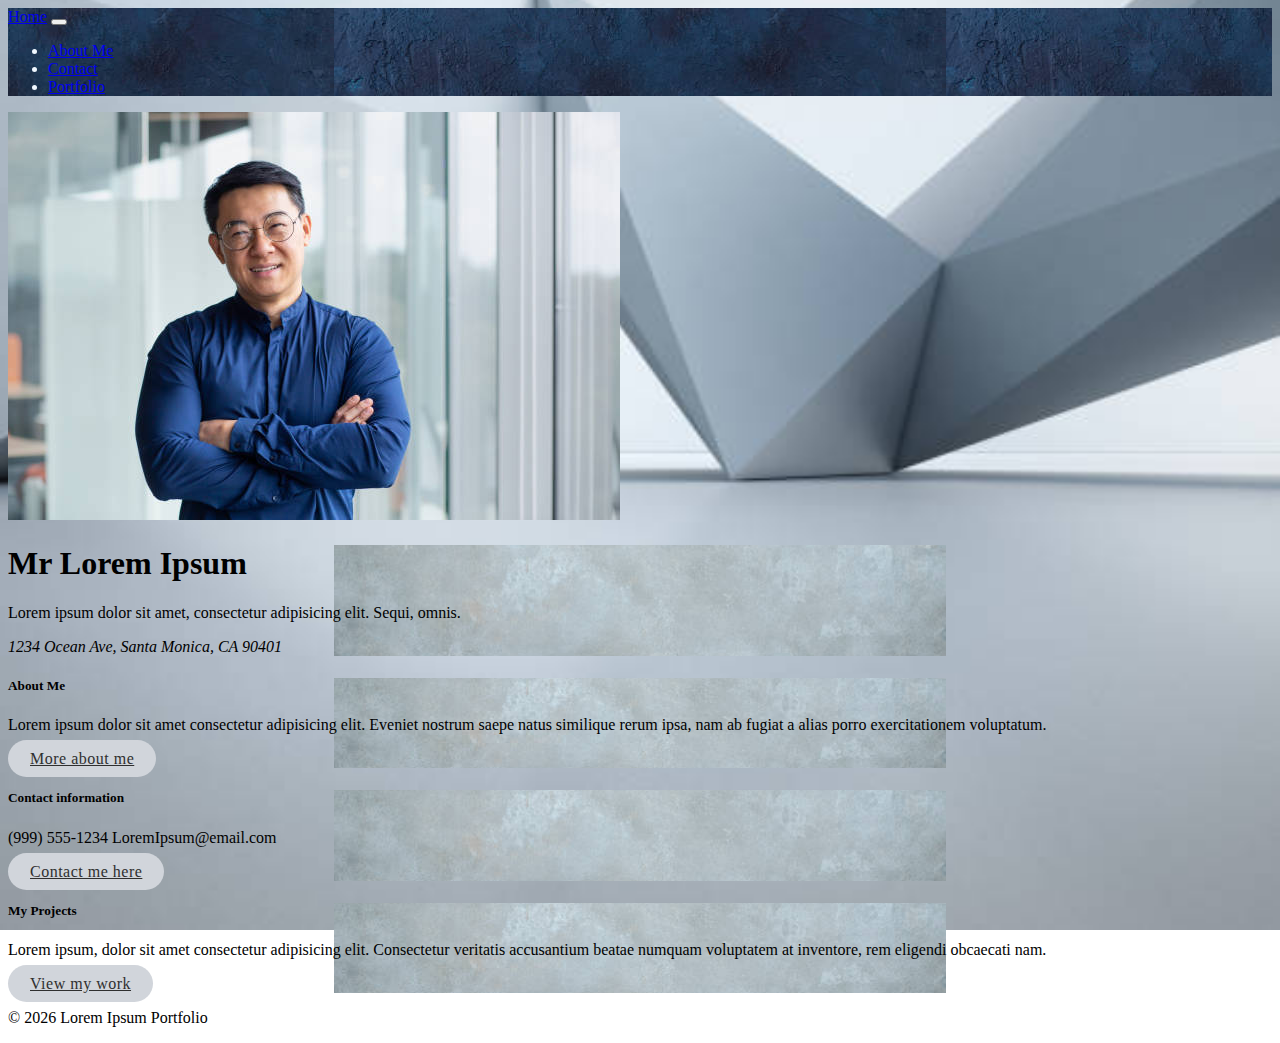
<file: index.html>
<!doctype html>
<html lang="en">

<head>
    <meta charset="utf-8">
    <meta name="viewport" content="width=device-width, initial-scale=1">
    <title>My Webpage</title>
    <link href="https://cdn.jsdelivr.net/npm/bootstrap@5.3.8/dist/css/bootstrap.min.css" rel="stylesheet"
        integrity="sha384-sRIl4kxILFvY47J16cr9ZwB07vP4J8+LH7qKQnuqkuIAvNWLzeN8tE5YBujZqJLB" crossorigin="anonymous">
    <link rel="stylesheet" href="css/style.css">
</head>

<body>
    <header>
        <nav class="navbar navbar-expand-lg navbar-dark" id="nav-bar-background">
            <div class="container-fluid">
                <a class="navbar-brand" href="index.html">Home</a>
                <button class="navbar-toggler" type="button" data-bs-toggle="collapse" data-bs-target="#navbarNav"
                    aria-controls="navbarNav" aria-expanded="false" aria-label="Toggle navigation">
                    <span class="navbar-toggler-icon"></span>
                </button>
                <div class="collapse navbar-collapse" id="navbarNav">
                    <ul class="navbar-nav">
                        <li class="nav-item">
                            <a class="nav-link" href="about.html">About Me</a>
                        </li>
                        <li class="nav-item">
                            <a class="nav-link" href="contact.html">Contact</a>
                        </li>
                        <li class="nav-item">
                            <a class="nav-link" href="portfolio.html">Portfolio</a>
                        </li>
                    </ul>
                </div>
            </div>
        </nav>
    </header>
    <main>
        <section class="container my-5">
            <article class="card mb-3 shadow-sm">
                <div class="row g-0">
                    <div class="col-md-4">
                        <img src="images/website_place_holder1.jpg" class="img-fluid rounded-start" alt="Profile Image">
                    </div>
                    <div class="col-md-8 home-cards">
                        <div class="card-body">
                            <h1 class="card-title">Mr Lorem Ipsum</h1>
                            <p class="card-text">
                                Lorem ipsum dolor sit amet, consectetur adipisicing elit. Sequi, omnis.
                            </p>
                            <address>
                                1234 Ocean Ave, Santa Monica, CA 90401
                            </address>
                        </div>
                    </div>
                </div>
            </article>
        </section>

        <section class="container my-5">
            <div class="row g-4">
                <div class="col-12 col-md-6 col-lg-4">
                    <div class="card h-100 shadow-sm">
                        <div class="card-body home-cards">
                            <h5 class="card-title">About Me</h5>
                            <p class="card-text">
                                Lorem ipsum dolor sit amet consectetur adipisicing elit. Eveniet nostrum saepe natus
                                similique rerum ipsa, nam ab fugiat a alias porro exercitationem voluptatum.
                            </p>
                            <a href="about.html" class="btn btn-modern">More about me</a>
                        </div>
                    </div>
                </div>
                <div class="col-12 col-md-6 col-lg-4">
                    <div class="card h-100 shadow-sm">
                        <div class="card-body home-cards">
                            <h5 class="card-title">Contact information</h5>
                            <p class="card-text">
                                (999) 555-1234
                                LoremIpsum@email.com
                            </p>
                            <a href="contact.html" class="btn btn-modern">Contact me here</a>
                        </div>
                    </div>
                </div>
                <div class="col-12 col-md-6 col-lg-4">
                    <div class="card h-100 shadow-sm">
                        <div class="card-body home-cards">
                            <h5 class="card-title">My Projects</h5>
                            <p class="card-text">
                                Lorem ipsum, dolor sit amet consectetur adipisicing elit. Consectetur veritatis
                                accusantium beatae numquam voluptatem at inventore, rem eligendi obcaecati nam.
                            </p>
                            <a href="portfolio.html" class="btn btn-modern">View my work</a>
                        </div>
                    </div>
                </div>
            </div>
        </section>
    </main>
    <script src="https://cdn.jsdelivr.net/npm/bootstrap@5.3.8/dist/js/bootstrap.bundle.min.js"
        integrity="sha384-FKyoEForCGlyvwx9Hj09JcYn3nv7wiPVlz7YYwJrWVcXK/BmnVDxM+D2scQbITxI"
        crossorigin="anonymous"></script>
    <footer class="text-center py-4">
        <p>&copy; 2026 Lorem Ipsum Portfolio</p>
    </footer>
</body>

</html>
</file>
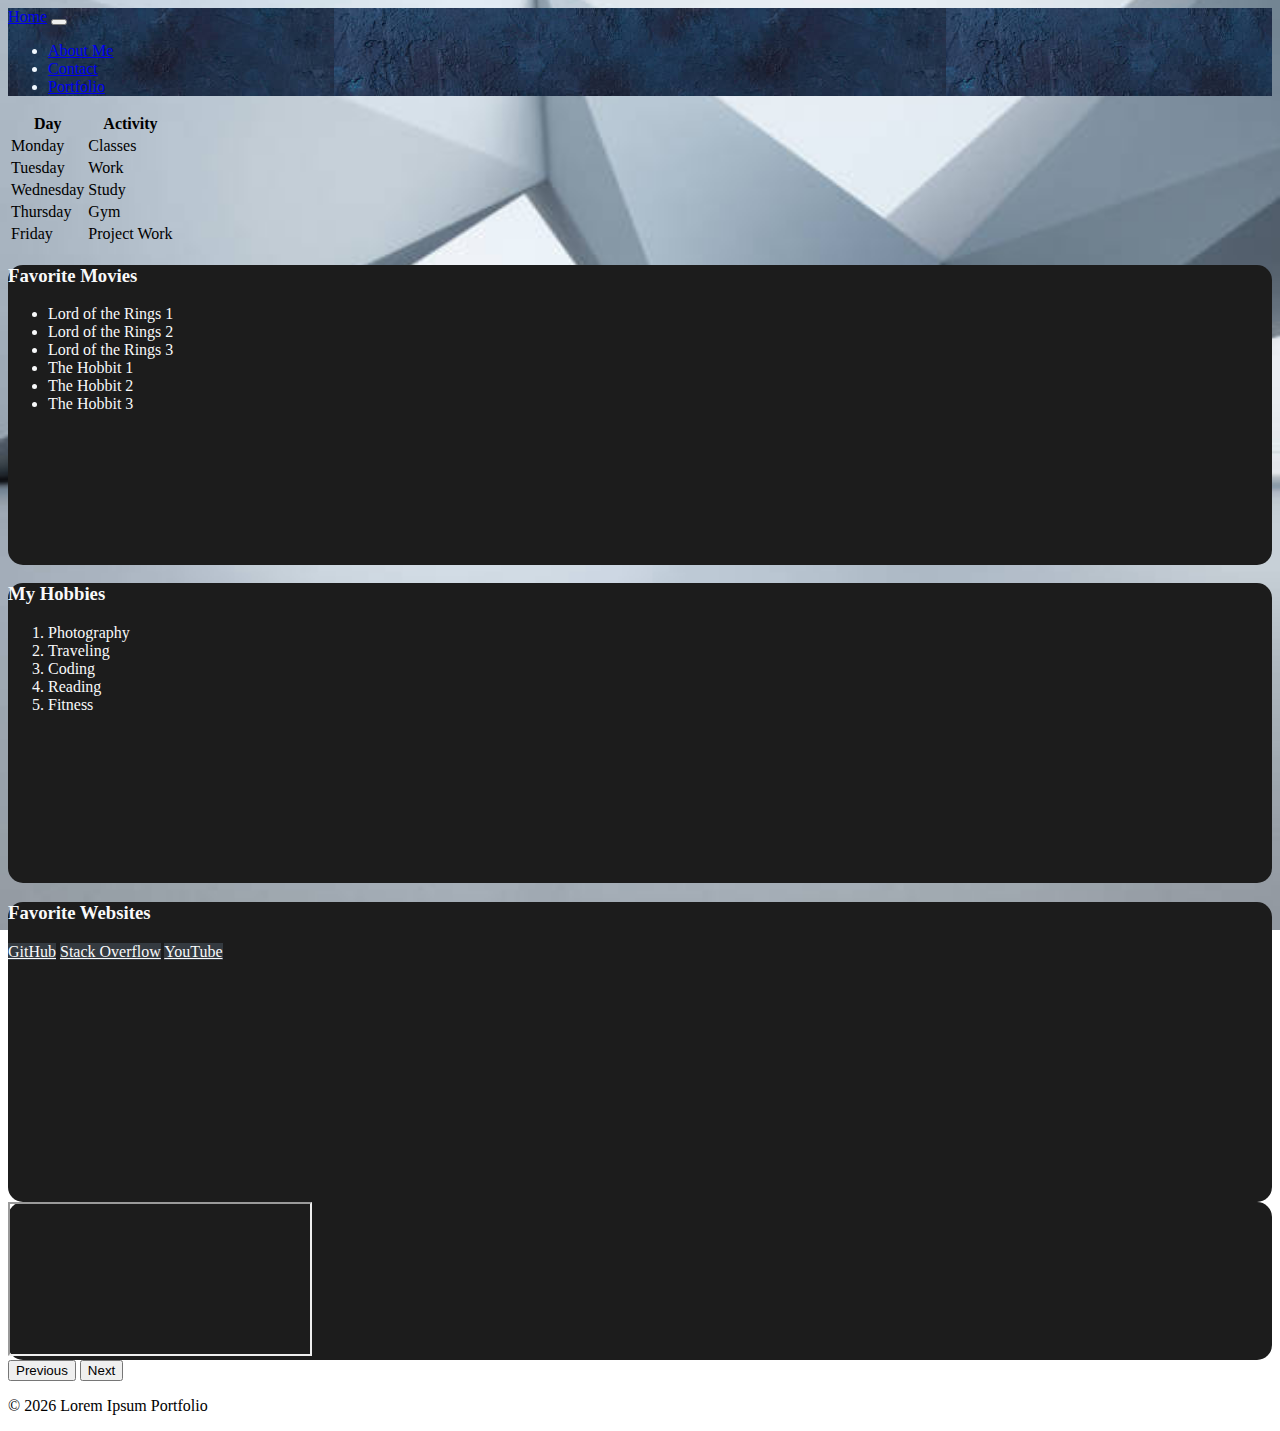
<file: about.html>
<!doctype html>
<html lang="en">

<head>
    <meta charset="utf-8">
    <meta name="viewport" content="width=device-width, initial-scale=1">
    <title>About me</title>
    <link href="https://cdn.jsdelivr.net/npm/bootstrap@5.3.8/dist/css/bootstrap.min.css" rel="stylesheet"
        integrity="sha384-sRIl4kxILFvY47J16cr9ZwB07vP4J8+LH7qKQnuqkuIAvNWLzeN8tE5YBujZqJLB" crossorigin="anonymous">
    <link rel="stylesheet" href="css/style.css">
</head>

<body>
    <header>
        <nav class="navbar navbar-expand-lg navbar-dark" id="nav-bar-background">
            <div class="container-fluid">
                <a class="navbar-brand" href="index.html">Home</a>
                <button class="navbar-toggler" type="button" data-bs-toggle="collapse" data-bs-target="#navbarNav"
                    aria-controls="navbarNav" aria-expanded="false" aria-label="Toggle navigation">
                    <span class="navbar-toggler-icon"></span>
                </button>
                <div class="collapse navbar-collapse" id="navbarNav">
                    <ul class="navbar-nav">
                        <li class="nav-item">
                            <a class="nav-link" href="about.html">About Me</a>
                        </li>
                        <li class="nav-item">
                            <a class="nav-link" href="contact.html">Contact</a>
                        </li>
                        <li class="nav-item">
                            <a class="nav-link" href="portfolio.html">Portfolio</a>
                        </li>
                    </ul>
                </div>
            </div>
        </nav>
    </header>
    <main>
        <section>
            <table class="table table-dark table-bordered text-center">
                <thead class="table-dark">
                    <tr>
                        <th>Day</th>
                        <th>Activity</th>
                    </tr>
                </thead>
                <tbody>
                    <tr class="table-primary">
                        <td>Monday</td>
                        <td>Classes</td>
                    </tr>
                    <tr class="table-success">
                        <td>Tuesday</td>
                        <td>Work</td>
                    </tr>
                    <tr class="table-warning">
                        <td>Wednesday</td>
                        <td>Study</td>
                    </tr>
                    <tr class="table-info">
                        <td>Thursday</td>
                        <td>Gym</td>
                    </tr>
                    <tr class="table-danger">
                        <td>Friday</td>
                        <td>Project Work</td>
                    </tr>
                </tbody>
            </table>
        </section>
        <section>
            <div id="carouselExampleAutoplaying" class="carousel slide" data-bs-ride="carousel">
                <div class="carousel-inner">
                    <div class="carousel-item active">
                        <div class="card carousel-card d-flex justify-content-center align-items-center text-center"
                            style="height: 300px;">
                            <h3 class="mb-3">Favorite Movies</h3>
                            <ul>
                                <li>Lord of the Rings 1</li>
                                <li>Lord of the Rings 2</li>
                                <li>Lord of the Rings 3</li>
                                <li>The Hobbit 1</li>
                                <li>The Hobbit 2</li>
                                <li>The Hobbit 3</li>
                            </ul>
                        </div>
                    </div>
                    <div class="carousel-item">
                        <div class="card carousel-card d-flex justify-content-center align-items-center text-center"
                            style="height: 300px;">
                            <h3 class="mb-3">My Hobbies</h3>
                            <ol>
                                <li>Photography</li>
                                <li>Traveling</li>
                                <li>Coding</li>
                                <li>Reading</li>
                                <li>Fitness</li>
                            </ol>
                        </div>
                    </div>
                    <div class="carousel-item">
                        <div class="card p-4 shadow-sm carousel-card text-center" style="height: 300px;">
                            <h3 class="mb-3">Favorite Websites</h3>
                            <div class="d-flex flex-column gap-2">
                                <a href="https://www.github.com" target="_blank"
                                    class="btn btn-outline-secondary">GitHub</a>
                                <a href="https://www.stackoverflow.com" target="_blank"
                                    class="btn btn-outline-secondary">Stack Overflow</a>
                                <a href="https://www.youtube.com" target="_blank"
                                    class="btn btn-outline-secondary">YouTube</a>
                            </div>
                        </div>
                    </div>
                    <div class="carousel-item">
                        <div class="card p-4 shadow-sm carousel-card text-center">
                            <div class="ratio ratio-16x9">
                                <iframe src="https://www.youtube.com/embed/Aq5WXmQQooo" title="YouTube video"
                                    allowfullscreen>
                                </iframe>
                            </div>
                        </div>
                    </div>
                </div>
                <button class="carousel-control-prev" type="button" data-bs-target="#carouselExampleAutoplaying"
                    data-bs-slide="prev">
                    <span class="carousel-control-prev-icon" aria-hidden="true"></span>
                    <span class="visually-hidden">Previous</span>
                </button>
                <button class="carousel-control-next" type="button" data-bs-target="#carouselExampleAutoplaying"
                    data-bs-slide="next">
                    <span class="carousel-control-next-icon" aria-hidden="true"></span>
                    <span class="visually-hidden">Next</span>
                </button>
            </div>
        </section>
    </main>
    <script src="https://cdn.jsdelivr.net/npm/bootstrap@5.3.8/dist/js/bootstrap.bundle.min.js"
        integrity="sha384-FKyoEForCGlyvwx9Hj09JcYn3nv7wiPVlz7YYwJrWVcXK/BmnVDxM+D2scQbITxI"
        crossorigin="anonymous"></script>
    <footer class="text-center py-4">
        <p>&copy; 2026 Lorem Ipsum Portfolio</p>
    </footer>
</body>

</html>
</file>
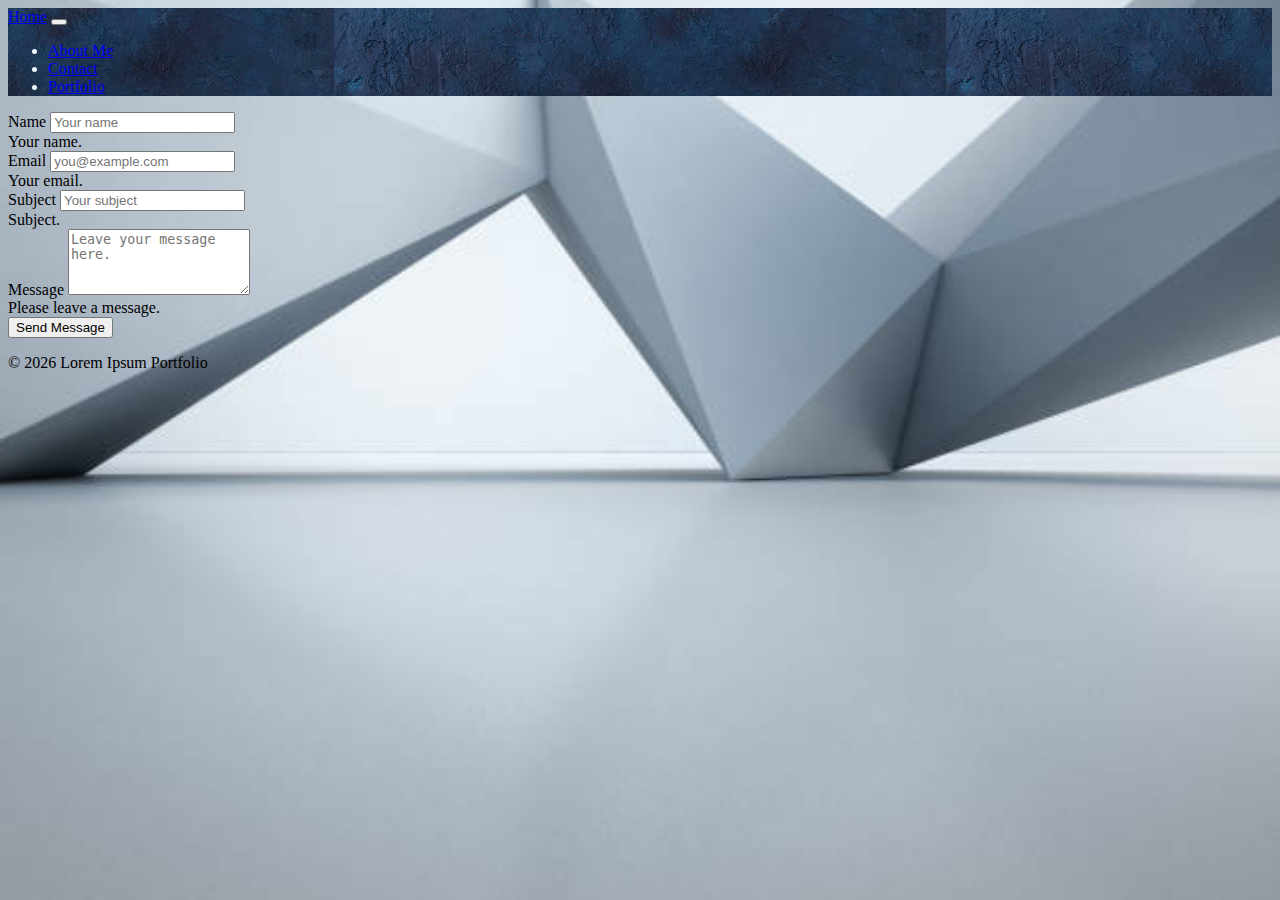
<file: contact.html>
<!doctype html>
<html lang="en">

<head>
    <meta charset="utf-8">
    <meta name="viewport" content="width=device-width, initial-scale=1">
    <title>Contact me</title>
    <link href="https://cdn.jsdelivr.net/npm/bootstrap@5.3.8/dist/css/bootstrap.min.css" rel="stylesheet"
        integrity="sha384-sRIl4kxILFvY47J16cr9ZwB07vP4J8+LH7qKQnuqkuIAvNWLzeN8tE5YBujZqJLB" crossorigin="anonymous">
    <link rel="stylesheet" href="css/style.css">
</head>

<body>
    <header>
        <nav class="navbar navbar-expand-lg navbar-dark" id="nav-bar-background">
            <div class="container-fluid">
                <a class="navbar-brand" href="index.html">Home</a>
                <button class="navbar-toggler" type="button" data-bs-toggle="collapse" data-bs-target="#navbarNav"
                    aria-controls="navbarNav" aria-expanded="false" aria-label="Toggle navigation">
                    <span class="navbar-toggler-icon"></span>
                </button>
                <div class="collapse navbar-collapse" id="navbarNav">
                    <ul class="navbar-nav">
                        <li class="nav-item">
                            <a class="nav-link" href="about.html">About Me</a>
                        </li>
                        <li class="nav-item">
                            <a class="nav-link" href="contact.html">Contact</a>
                        </li>
                        <li class="nav-item">
                            <a class="nav-link" href="portfolio.html">Portfolio</a>
                        </li>
                    </ul>
                </div>
            </div>
        </nav>
    </header>
    <main>
        <section>
            <form class="row g-3 bg-dark text-light p-4 rounded needs-validation" novalidate>
                <div class="col-md-6">
                    <label for="inputName" class="form-label">Name</label>
                    <input type="text" class="form-control" id="inputName" placeholder="Your name" required>
                    <div class="invalid-feedback">
                        Your name.
                    </div>
                </div>
                <div class="col-md-6">
                    <label for="inputEmail" class="form-label">Email</label>
                    <input type="email" class="form-control" id="inputEmail" placeholder="you@example.com" required>
                    <div class="invalid-feedback">
                        Your email.
                    </div>
                </div>
                <div class="col-5">
                    <label for="inputSubject" class="form-label">Subject</label>
                    <input type="text" class="form-control" id="inputSubject" placeholder="Your subject" required>
                    <div class="invalid-feedback">
                        Subject.
                    </div>
                </div>
                <div class="col-12">
                    <label for="inputMessage" class="form-label">Message</label>
                    <textarea class="form-control" id="inputMessage" rows="4" placeholder="Leave your message here."
                        required></textarea>
                    <div class="invalid-feedback">
                        Please leave a message.
                    </div>
                </div>
                <div class="col-12 text-center">
                    <button type="submit" class="btn btn-outline-light px-4">Send Message</button>
                </div>
            </form>
        </section>
    </main>
    <script src="https://cdn.jsdelivr.net/npm/bootstrap@5.3.8/dist/js/bootstrap.bundle.min.js"
        integrity="sha384-FKyoEForCGlyvwx9Hj09JcYn3nv7wiPVlz7YYwJrWVcXK/BmnVDxM+D2scQbITxI"
        crossorigin="anonymous"></script>
    <footer class="text-center py-4">
        <p>&copy; 2026 Lorem Ipsum Portfolio</p>
    </footer>
</body>

</html>
</file>
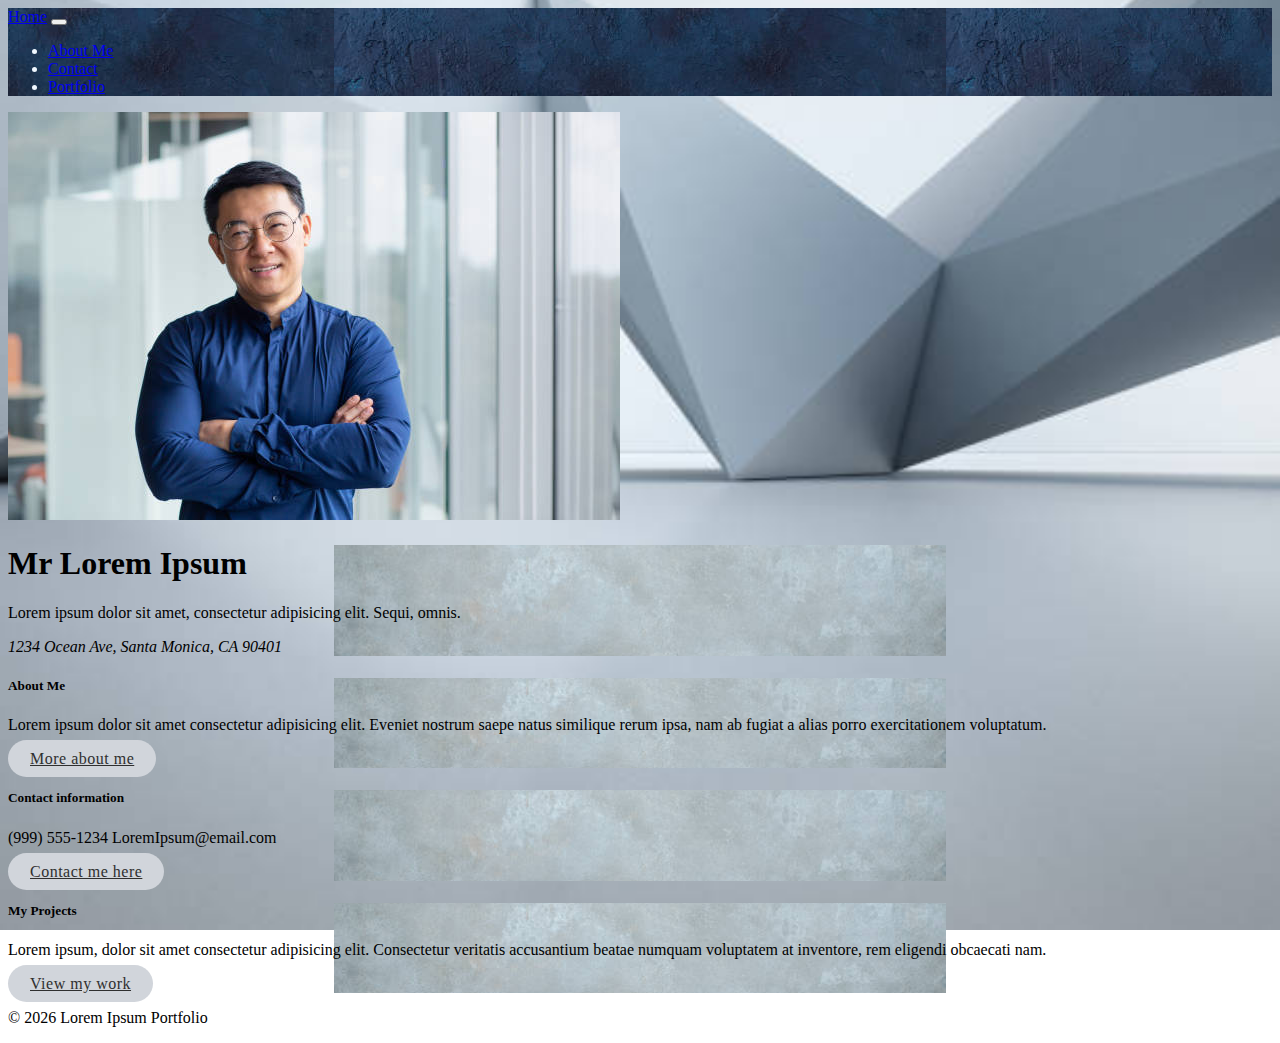
<file: home.html>
<!doctype html>
<html lang="en">

<head>
    <meta charset="utf-8">
    <meta name="viewport" content="width=device-width, initial-scale=1">
    <title>My Webpage</title>
    <link href="https://cdn.jsdelivr.net/npm/bootstrap@5.3.8/dist/css/bootstrap.min.css" rel="stylesheet"
        integrity="sha384-sRIl4kxILFvY47J16cr9ZwB07vP4J8+LH7qKQnuqkuIAvNWLzeN8tE5YBujZqJLB" crossorigin="anonymous">
    <link rel="stylesheet" href="css/style.css">
</head>

<body>
    <header>
        <nav class="navbar navbar-expand-lg navbar-dark" id="nav-bar-background">
            <div class="container-fluid">
                <a class="navbar-brand" href="home.html">Home</a>
                <button class="navbar-toggler" type="button" data-bs-toggle="collapse" data-bs-target="#navbarNav"
                    aria-controls="navbarNav" aria-expanded="false" aria-label="Toggle navigation">
                    <span class="navbar-toggler-icon"></span>
                </button>
                <div class="collapse navbar-collapse" id="navbarNav">
                    <ul class="navbar-nav">
                        <li class="nav-item">
                            <a class="nav-link" href="about.html">About Me</a>
                        </li>
                        <li class="nav-item">
                            <a class="nav-link" href="contact.html">Contact</a>
                        </li>
                        <li class="nav-item">
                            <a class="nav-link" href="portfolio.html">Portfolio</a>
                        </li>
                    </ul>
                </div>
            </div>
        </nav>
    </header>
    <main>
        <section class="container my-5">
            <article class="card mb-3 shadow-sm">
                <div class="row g-0">
                    <div class="col-md-4">
                        <img src="images/website_place_holder1.jpg" class="img-fluid rounded-start" alt="Profile Image">
                    </div>
                    <div class="col-md-8 home-cards">
                        <div class="card-body">
                            <h1 class="card-title">Mr Lorem Ipsum</h1>
                            <p class="card-text">
                                Lorem ipsum dolor sit amet, consectetur adipisicing elit. Sequi, omnis.
                            </p>
                            <address>
                                1234 Ocean Ave, Santa Monica, CA 90401
                            </address>
                        </div>
                    </div>
                </div>
            </article>
        </section>

        <section class="container my-5">
            <div class="row g-4">
                <div class="col-12 col-md-6 col-lg-4">
                    <div class="card h-100 shadow-sm">
                        <div class="card-body home-cards">
                            <h5 class="card-title">About Me</h5>
                            <p class="card-text">
                                Lorem ipsum dolor sit amet consectetur adipisicing elit. Eveniet nostrum saepe natus
                                similique rerum ipsa, nam ab fugiat a alias porro exercitationem voluptatum.
                            </p>
                            <a href="about.html" class="btn btn-modern">More about me</a>
                        </div>
                    </div>
                </div>
                <div class="col-12 col-md-6 col-lg-4">
                    <div class="card h-100 shadow-sm">
                        <div class="card-body home-cards">
                            <h5 class="card-title">Contact information</h5>
                            <p class="card-text">
                                (999) 555-1234
                                LoremIpsum@email.com
                            </p>
                            <a href="contact.html" class="btn btn-modern">Contact me here</a>
                        </div>
                    </div>
                </div>
                <div class="col-12 col-md-6 col-lg-4">
                    <div class="card h-100 shadow-sm">
                        <div class="card-body home-cards">
                            <h5 class="card-title">My Projects</h5>
                            <p class="card-text">
                                Lorem ipsum, dolor sit amet consectetur adipisicing elit. Consectetur veritatis
                                accusantium beatae numquam voluptatem at inventore, rem eligendi obcaecati nam.
                            </p>
                            <a href="portfolio.html" class="btn btn-modern">View my work</a>
                        </div>
                    </div>
                </div>
            </div>
        </section>
    </main>
    <script src="https://cdn.jsdelivr.net/npm/bootstrap@5.3.8/dist/js/bootstrap.bundle.min.js"
        integrity="sha384-FKyoEForCGlyvwx9Hj09JcYn3nv7wiPVlz7YYwJrWVcXK/BmnVDxM+D2scQbITxI"
        crossorigin="anonymous"></script>
    <footer class="text-center py-4">
        <p>&copy; 2026 Lorem Ipsum Portfolio</p>
    </footer>
</body>

</html>
</file>
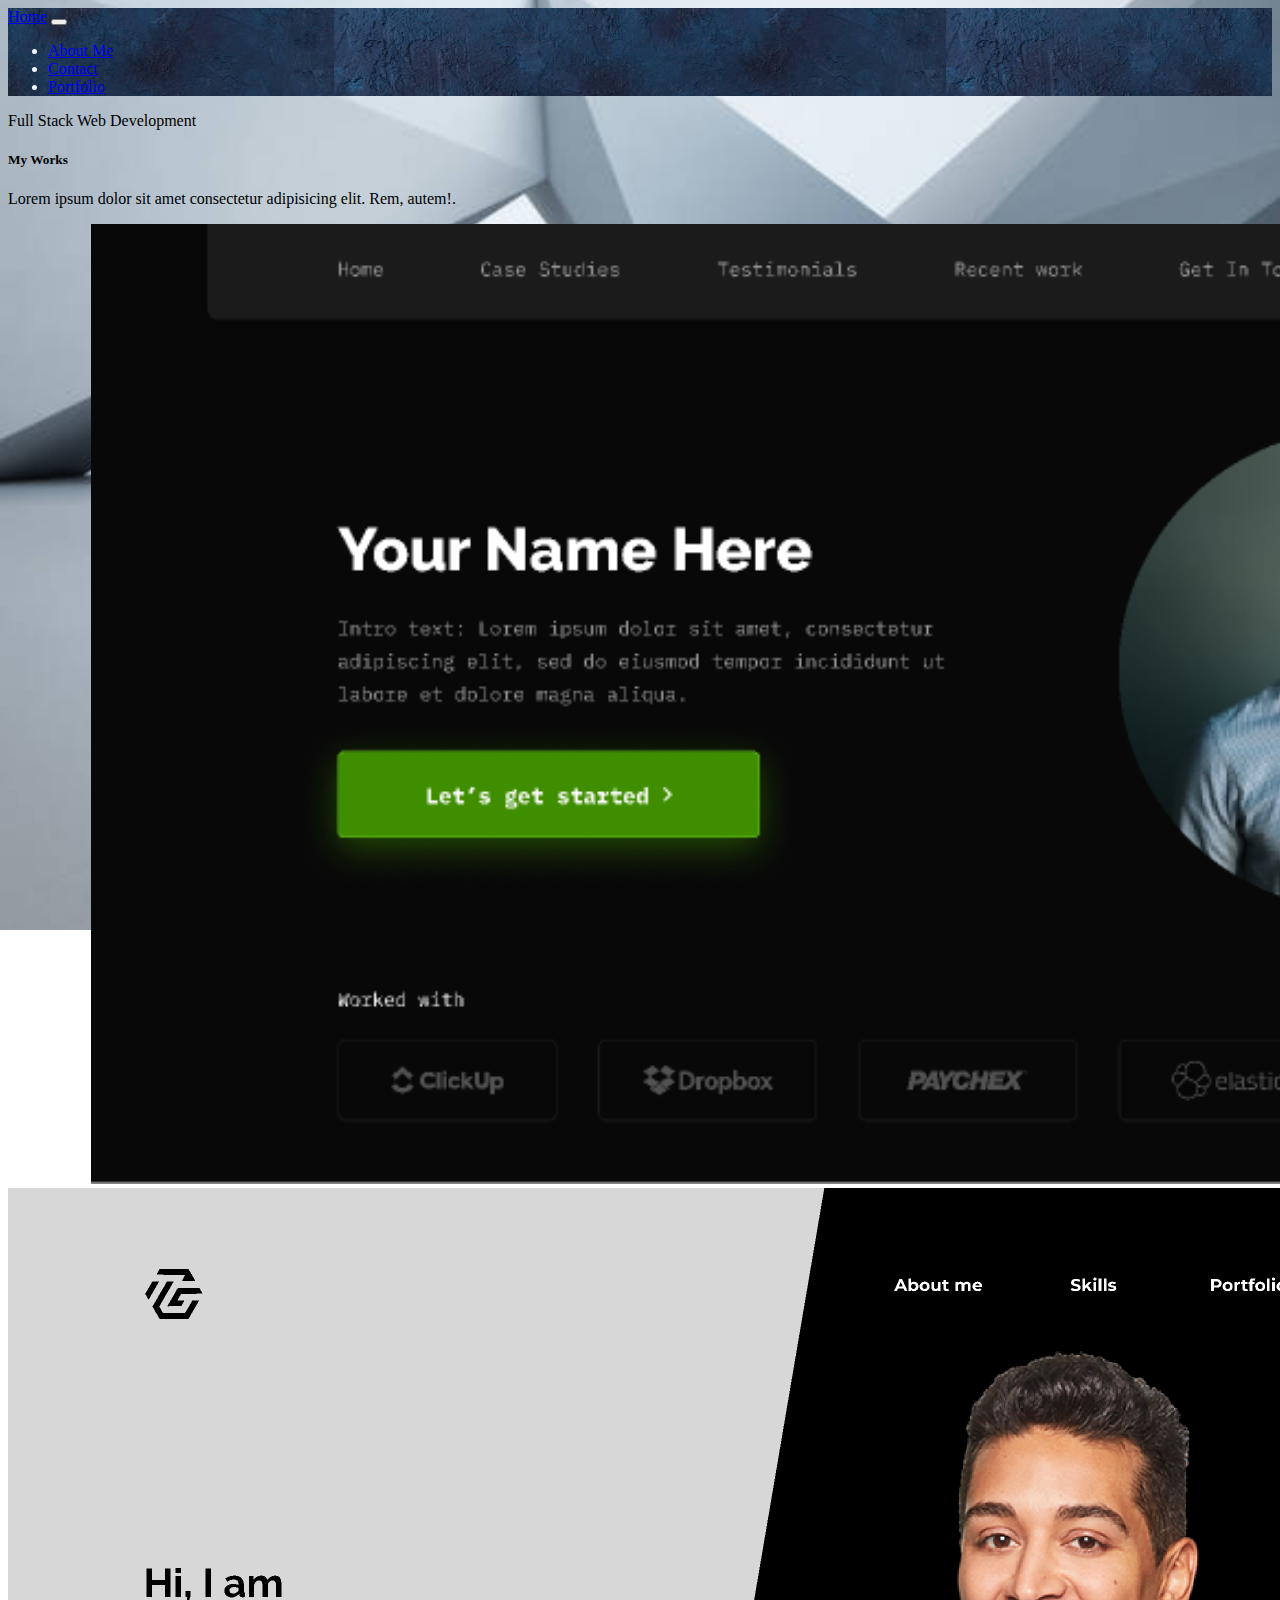
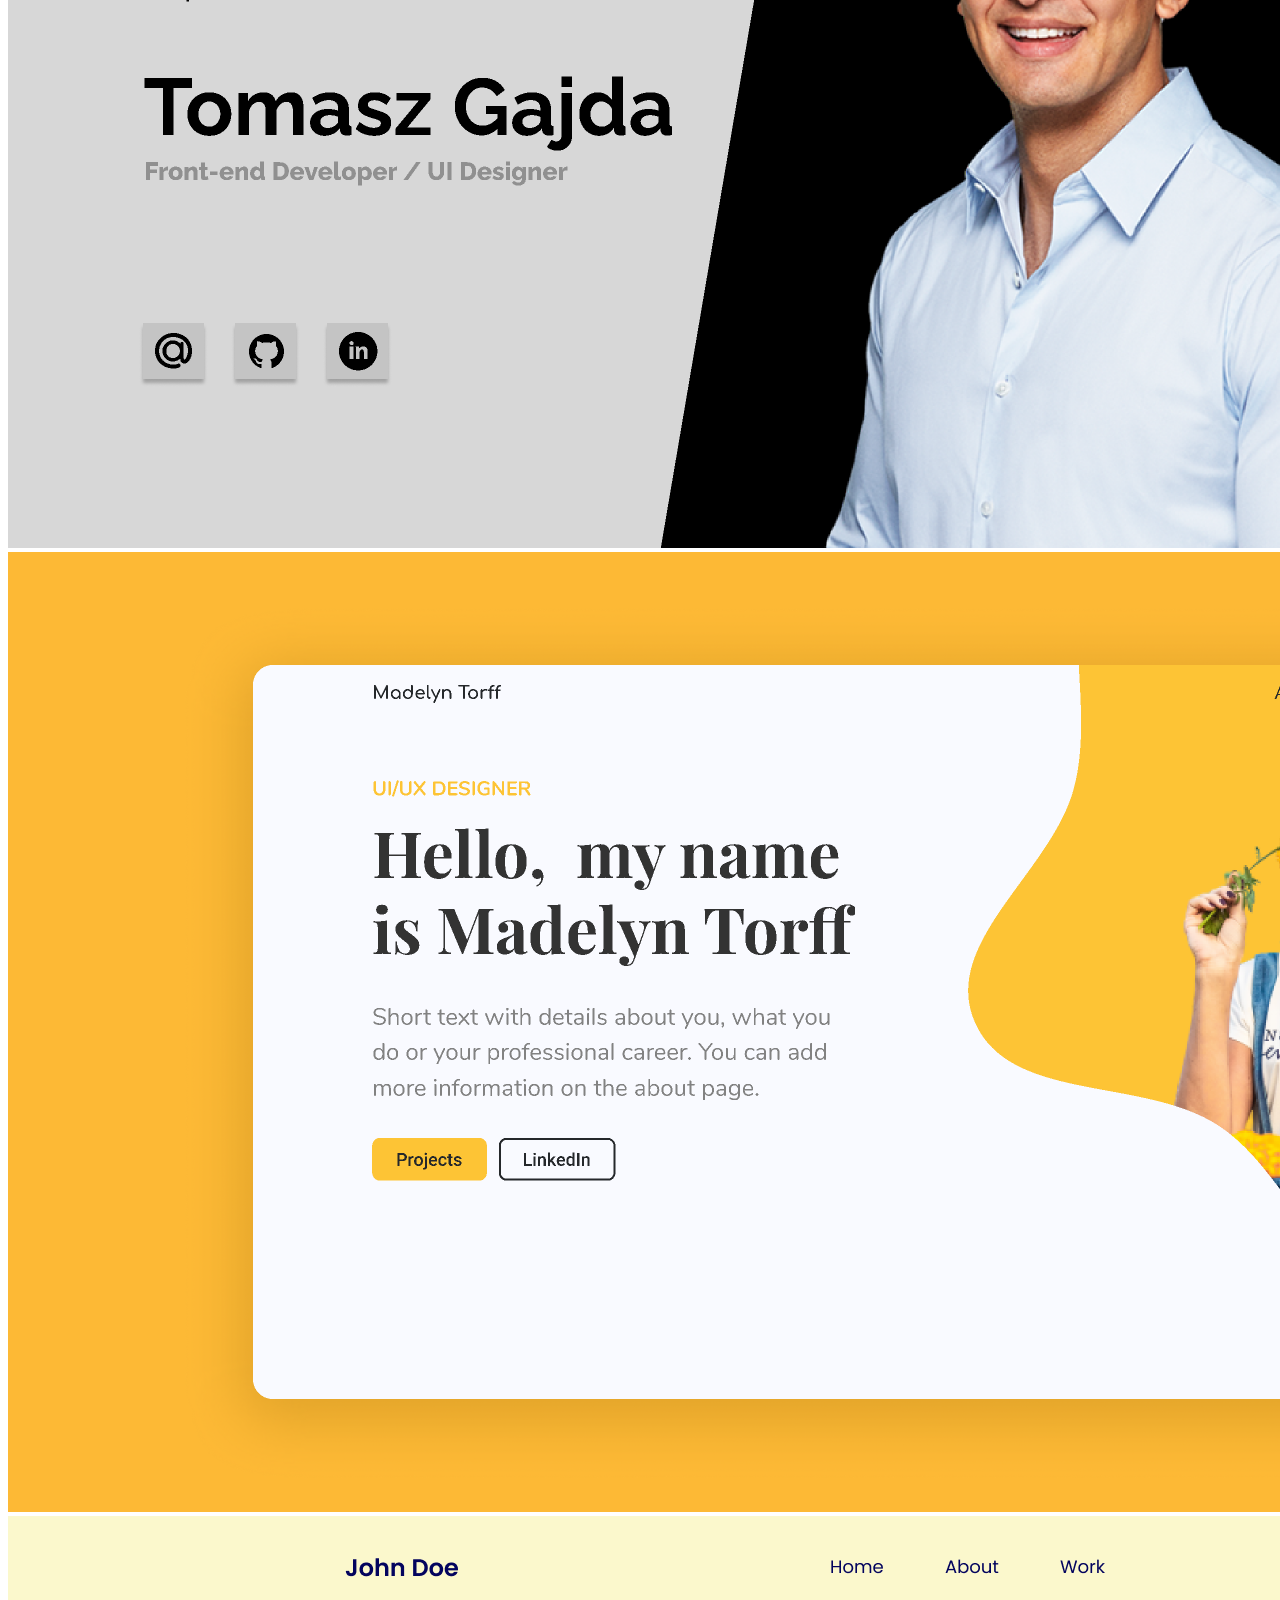
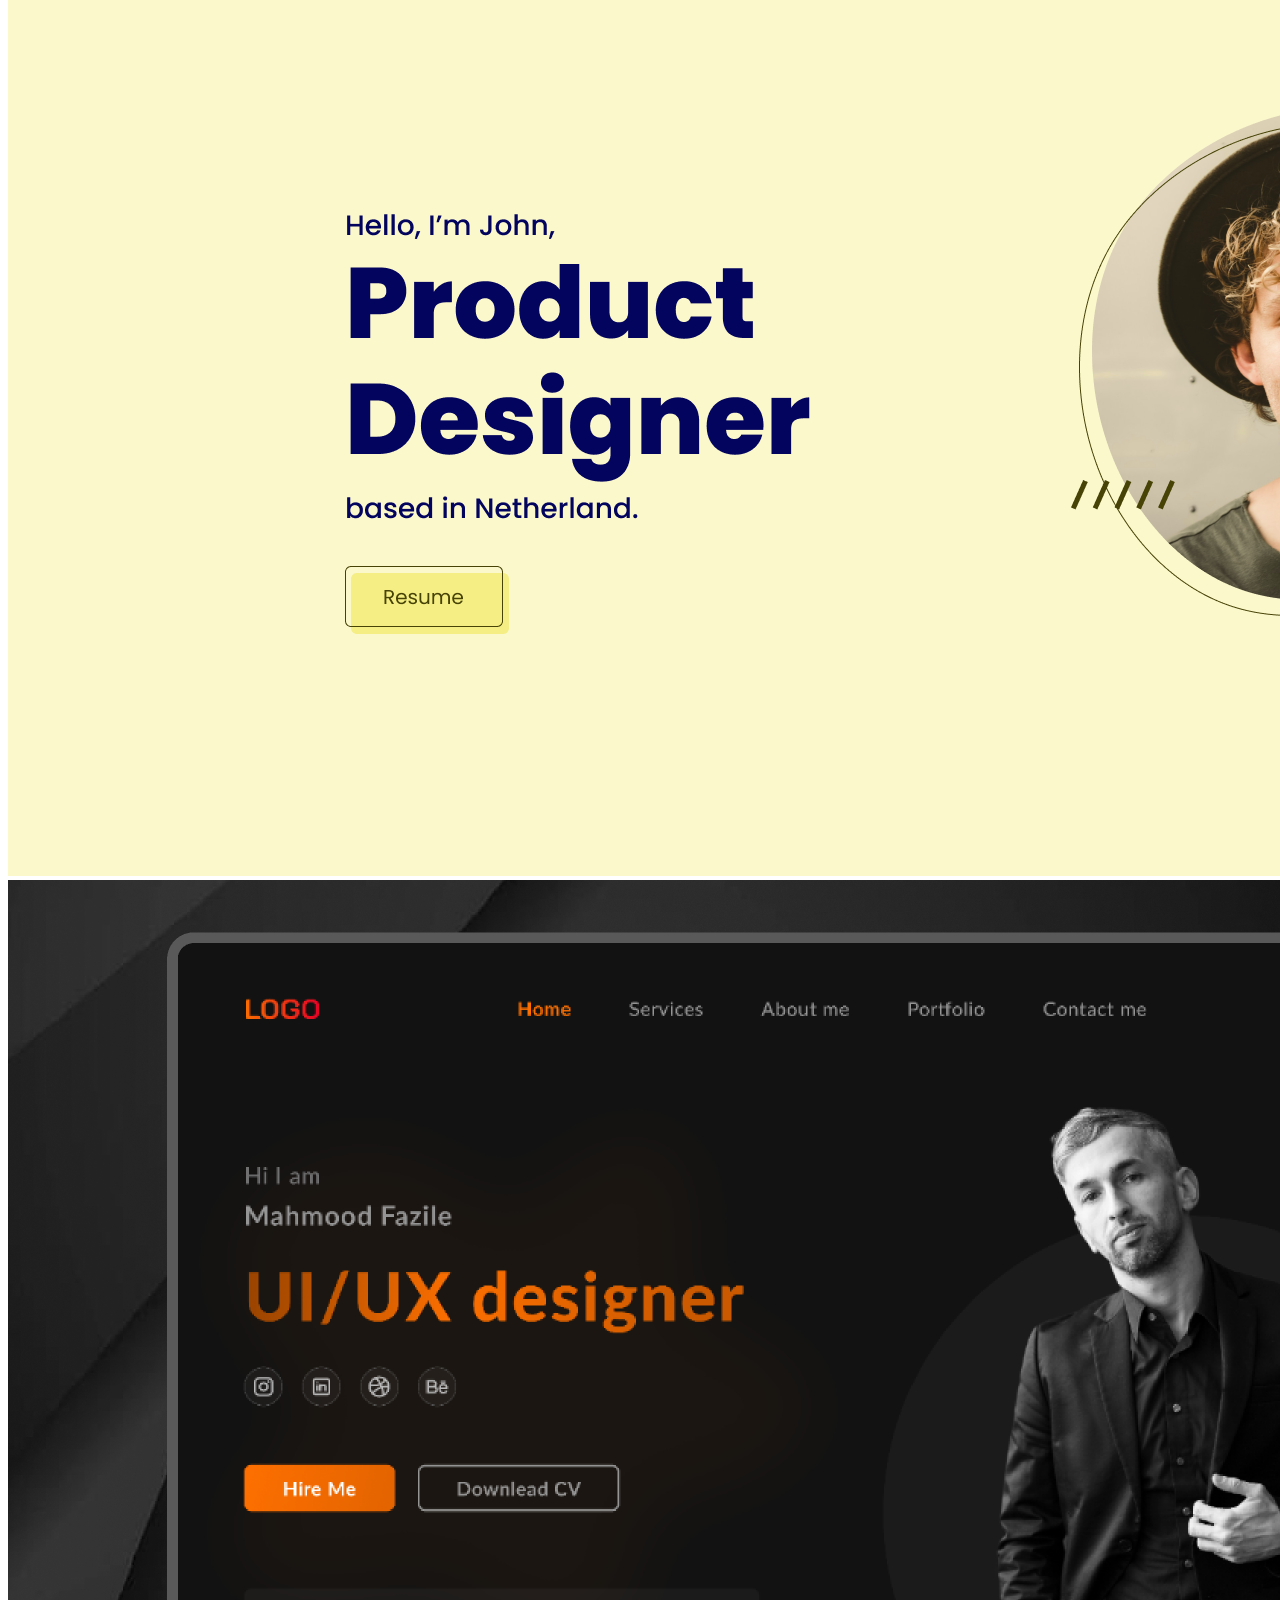
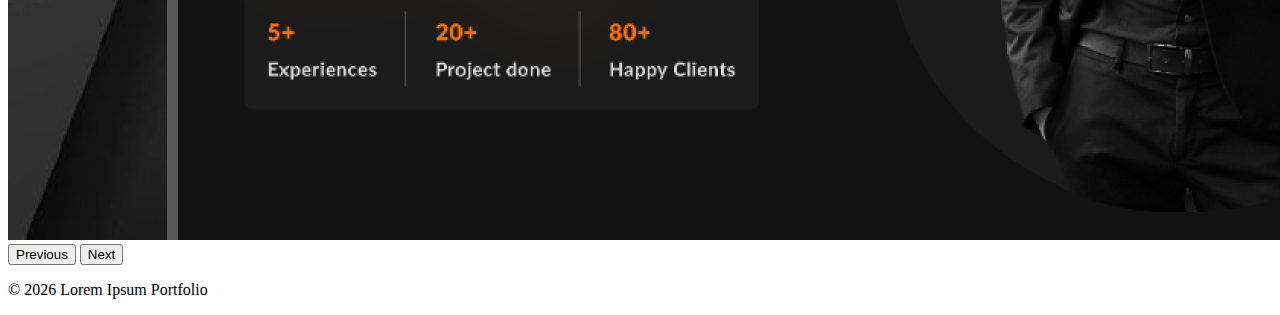
<file: portfolio.html>
<!doctype html>
<html lang="en">

<head>
    <meta charset="utf-8">
    <meta name="viewport" content="width=device-width, initial-scale=1">
    <title>Portfolio & Projects</title>
    <link href="https://cdn.jsdelivr.net/npm/bootstrap@5.3.8/dist/css/bootstrap.min.css" rel="stylesheet"
        integrity="sha384-sRIl4kxILFvY47J16cr9ZwB07vP4J8+LH7qKQnuqkuIAvNWLzeN8tE5YBujZqJLB" crossorigin="anonymous">
    <link rel="stylesheet" href="css/style.css">
</head>

<body>
    <header>
        <nav class="navbar navbar-expand-lg navbar-dark" id="nav-bar-background">
            <div class="container-fluid">
                <a class="navbar-brand" href="index.html">Home</a>
                <button class="navbar-toggler" type="button" data-bs-toggle="collapse" data-bs-target="#navbarNav"
                    aria-controls="navbarNav" aria-expanded="false" aria-label="Toggle navigation">
                    <span class="navbar-toggler-icon"></span>
                </button>
                <div class="collapse navbar-collapse" id="navbarNav">
                    <ul class="navbar-nav">
                        <li class="nav-item">
                            <a class="nav-link" href="about.html">About Me</a>
                        </li>
                        <li class="nav-item">
                            <a class="nav-link" href="contact.html">Contact</a>
                        </li>
                        <li class="nav-item">
                            <a class="nav-link" href="portfolio.html">Portfolio</a>
                        </li>
                    </ul>
                </div>
            </div>
        </nav>
    </header>
    <main>
        <section>
            <section>
                <div class="card text-center bg-dark text-light">
                    <div class="card-header">
                        Full Stack Web Development
                    </div>
                    <div class="card-body">
                        <h5 class="card-title">My Works</h5>
                        <p class="card-text">Lorem ipsum dolor sit amet consectetur adipisicing elit. Rem, autem!.</p>
                    </div>
            </section>
            <div id="carouselExampleAutoplaying" class="carousel slide" data-bs-ride="carousel">
                <div class="carousel-inner">
                    <div class="carousel-item active">
                        <img src="images/portfolio1.png" class="d-block w-100" alt="...">
                    </div>
                    <div class="carousel-item">
                        <img src="images/portfolio2.png" class="d-block w-100" alt="...">
                    </div>
                    <div class="carousel-item">
                        <img src="images/portfolio3.png" class="d-block w-100" alt="...">
                    </div>
                    <div class="carousel-item">
                        <img src="images/portfolio4.png" class="d-block w-100" alt="...">
                    </div>
                    <div class="carousel-item">
                        <img src="images/portfolio5.png" class="d-block w-100" alt="...">
                    </div>
                </div>
                <button class="carousel-control-prev" type="button" data-bs-target="#carouselExampleAutoplaying"
                    data-bs-slide="prev">
                    <span class="carousel-control-prev-icon" aria-hidden="true"></span>
                    <span class="visually-hidden">Previous</span>
                </button>
                <button class="carousel-control-next" type="button" data-bs-target="#carouselExampleAutoplaying"
                    data-bs-slide="next">
                    <span class="carousel-control-next-icon" aria-hidden="true"></span>
                    <span class="visually-hidden">Next</span>
                </button>
            </div>
        </section>
    </main>
    <script src="https://cdn.jsdelivr.net/npm/bootstrap@5.3.8/dist/js/bootstrap.bundle.min.js"
        integrity="sha384-FKyoEForCGlyvwx9Hj09JcYn3nv7wiPVlz7YYwJrWVcXK/BmnVDxM+D2scQbITxI"
        crossorigin="anonymous"></script>
    <footer class="text-center py-4">
        <p>&copy; 2026 Lorem Ipsum Portfolio</p>
    </footer>
</body>

</html>
</file>
<file: css/style.css>
body {
    background: url("../images/contemporary_background6.jpg") no-repeat center center fixed;
    background-size: cover;
}

#head-shot {
    background: url("../images/contemporary_background8.jpg") no-repeat center center;
}

.home-cards {
    background: url("../images/contemporary_background8.jpg") no-repeat center center;
}

.carousel-card {
    background-color: #1c1c1c;
    color: #f8f9fa;
    border: none;
    border-radius: 15px;
}

.carousel-card a.btn {
    background-color: #343a40;
    color: #f8f9fa;
    border: none;
}

.carousel-card a.btn:hover {
    background-color: #495057;
}

#nav-bar-background {
    background: url("../images/contemporary_background7.jpg") center center;
    color: aliceblue;
}

.btn-modern {
    background-color: #d1d5db;
    color: #2f2f2f;
    border: none;
    border-radius: 50px;
    padding: 10px 22px;
    font-weight: 500;
    letter-spacing: 0.5px;
    transition: all 0.3s ease;
}
</file>
